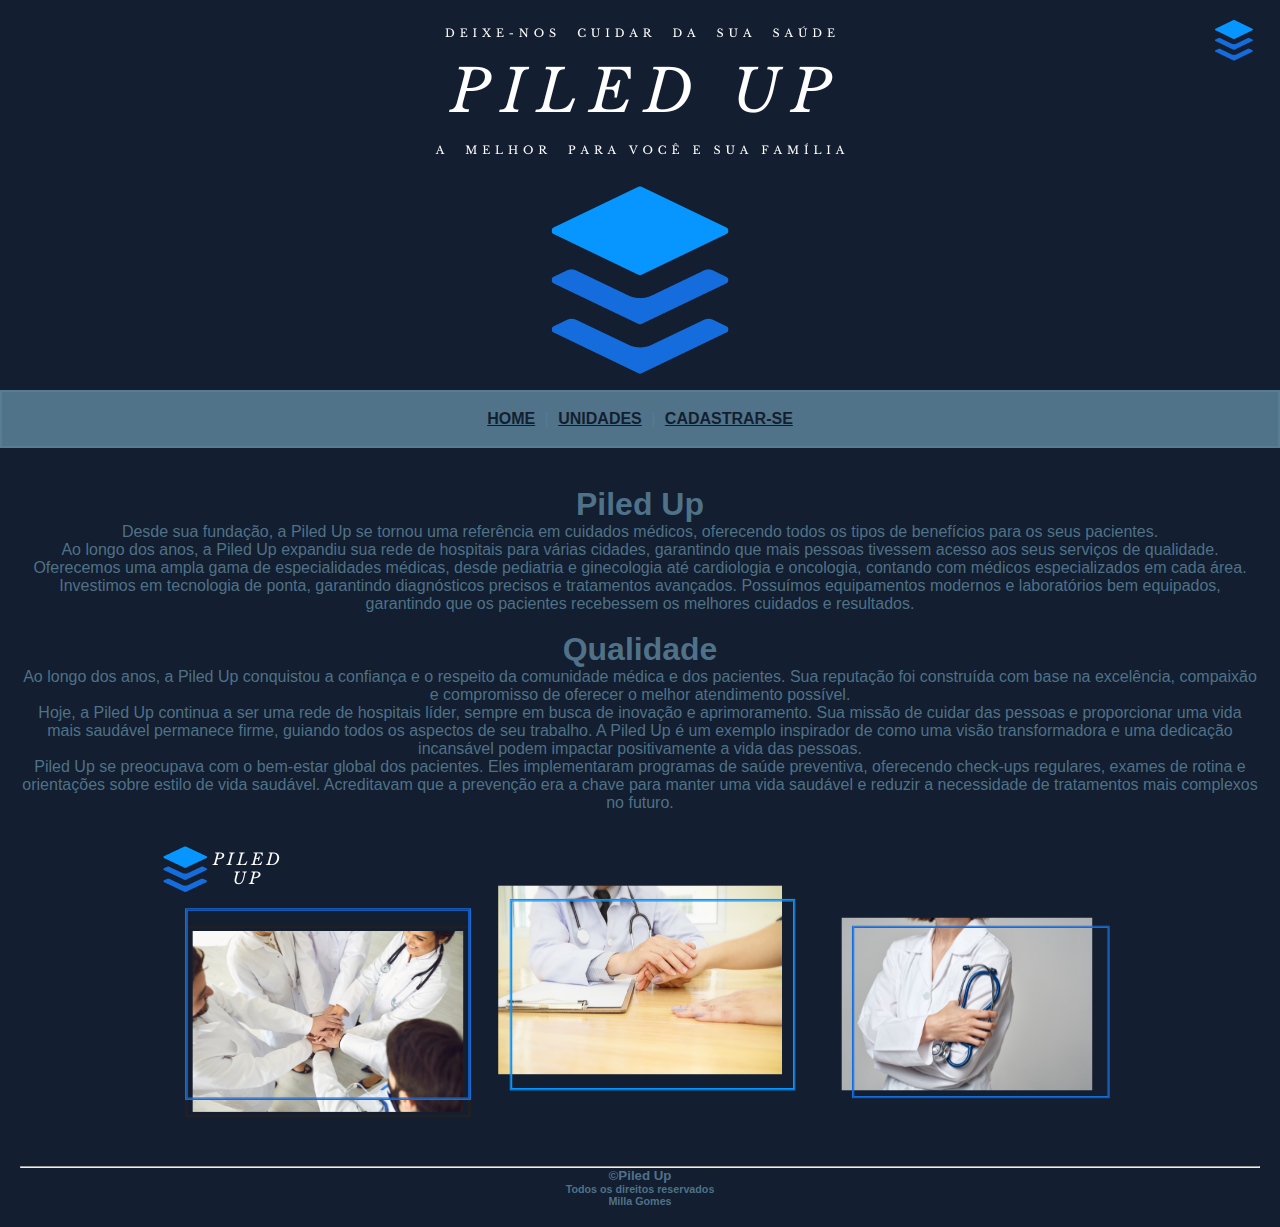
<file: Projeto HTML e CSS/index.html>
<!DOCTYPE html>
    <html>
        <head>
            <title>Piled Up</title>
            <meta charset="utf-8">

        <link rel="stylesheet" type="text/css"
        href="estilo.css">

        </head>

        <body>
            
            <div id="principal" class="centralizar">
                
              <img src="imagens/piledup.png">

              <div id="menu">
                    <a href="index.html">HOME</a> |
                    <a href="unidades.html">UNIDADES</a> |
                    <a href="agende.html">CADASTRAR-SE</a> 
              </div>

              <br>

              <div id="conteudo">

                <h1>Piled Up</h1>
                <p>
                    Desde sua fundação, a Piled Up se tornou uma referência em cuidados médicos, oferecendo todos os tipos de benefícios para os seus pacientes.
                </p>
                <p>
                    Ao longo dos anos, a Piled Up expandiu sua rede de hospitais para várias cidades, garantindo que mais pessoas tivessem acesso aos seus serviços de qualidade. Oferecemos uma ampla gama de especialidades médicas, desde pediatria e ginecologia até cardiologia e oncologia, contando com médicos especializados em cada área.
                    Investimos em tecnologia de ponta, garantindo diagnósticos precisos e tratamentos avançados. Possuímos equipamentos modernos e laboratórios bem equipados, garantindo que os pacientes recebessem os melhores cuidados e resultados.
                </p>

                <br>

                <h1>Qualidade</h1>
                <p>
                    Ao longo dos anos, a Piled Up conquistou a confiança e o respeito da comunidade médica e dos pacientes. Sua reputação foi construída com base na excelência, compaixão e compromisso de oferecer o melhor atendimento possível.</p>
                    
                    Hoje, a Piled Up continua a ser uma rede de hospitais líder, sempre em busca de inovação e aprimoramento. Sua missão de cuidar das pessoas e proporcionar uma vida mais saudável permanece firme, guiando todos os aspectos de seu trabalho. A Piled Up é um exemplo inspirador de como uma visão transformadora e uma dedicação incansável podem impactar positivamente a vida das pessoas.
                </p>
                <p>
                    Piled Up se preocupava com o bem-estar global dos pacientes. Eles implementaram programas de saúde preventiva, oferecendo check-ups regulares, exames de rotina e orientações sobre estilo de vida saudável. Acreditavam que a prevenção era a chave para manter uma vida saudável e reduzir a necessidade de tratamentos mais complexos no futuro.
                </p>

                <br>

                <div id="formatacao">
                    <img src="imagens/PiledUpCapa1.png">
                </div>
                
                <br>
                <br>

                <hr>

                <div id="rodape">
                    <h5 class="centralizar">&copy;Piled Up</h5>
                    <h6 class="centralizar">Todos os direitos reservados</h6>
                    <h6 class="centralizar">Milla Gomes</h6>
                </div>

              </div>

            </div>


        </body>
        
    </html>
</file>
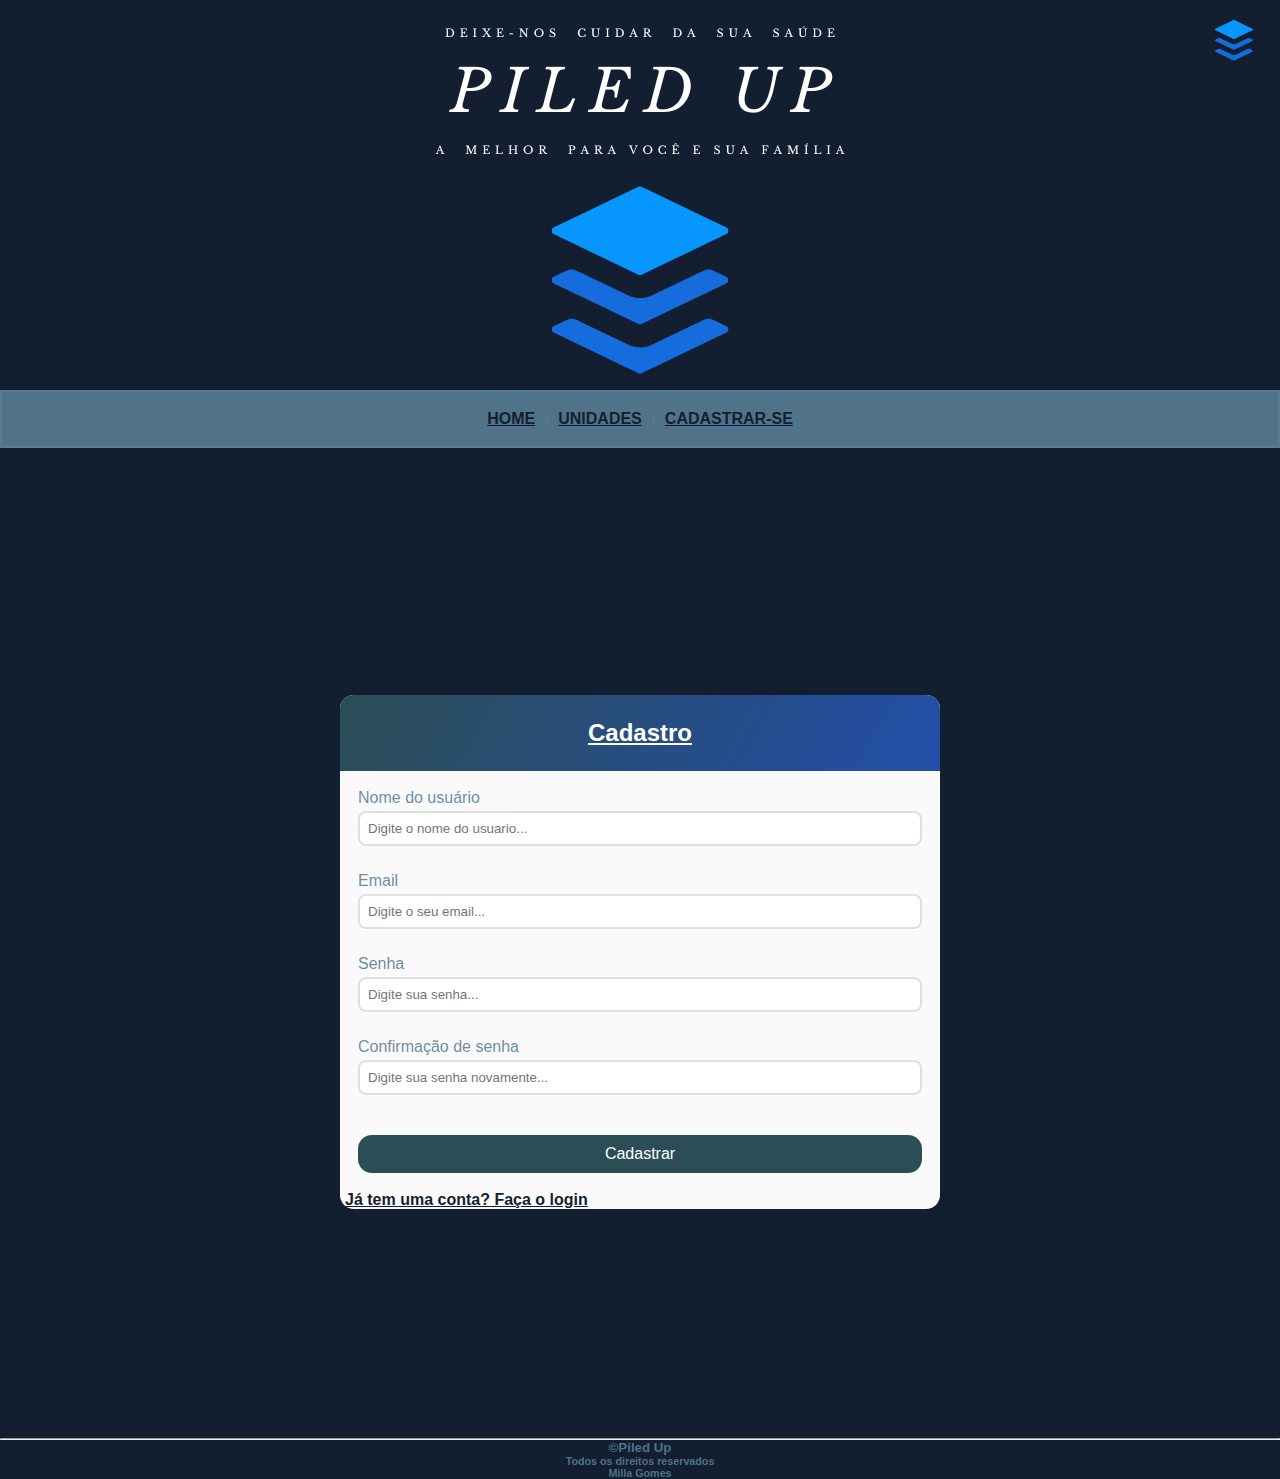
<file: Projeto HTML e CSS/agende.html>
<!DOCTYPE html>
<html>
    <head>
        <title>Piled Up</title>
        <meta charset="utf-8">

    <link rel="stylesheet" type="text/css"
    href="estilo.css">

    </head>

    <body>
        <div id="principal">
            
          <img src="imagens/piledup.png">

          <div id="menu">
                <a href="index.html">HOME</a> |
                <a href="unidades.html">UNIDADES</a> |
                <a href="agende.html">CADASTRAR-SE</a> 
          </div>
            <br>
            <br>
            <div>
                <br>
            
            <div class="all">

                <div class="container">
                    <section class="header">
                      <h2>Cadastro</h2>
                    </section>
                
                    <form id="form" class="form">
                      <div class="form-content">
                        <label for="username">Nome do usuário</label>
                        <input
                          type="text"
                          id="username"
                          placeholder="Digite o nome do usuario..."
                        />
                        <a>Aqui vai a mensagem de erro....</a>
                      </div>
                
                      <div class="form-content">
                        <label for="email">Email</label>
                        <input
                          type="email"
                          id="email"
                          placeholder="Digite o seu email..."
                        />
                        <a>Aqui vai a mensagem de erro....</a>
                      </div>
                
                      <div class="form-content">
                        <label for="password">Senha</label>
                        <input
                          type="password"
                          id="password"
                          placeholder="Digite sua senha..."
                        />
                        <a>Aqui vai a mensagem de erro....</a>
                      </div>
                
                      <div class="form-content">
                        <label for="password-confirmation">Confirmação de senha</label>
                        <input
                          type="password"
                          id="password-confirmation"
                          placeholder="Digite sua senha novamente..."
                        />
                        <a>Aqui vai a mensagem de erro....</a>
                      </div>
                
                      <button type="submit">Cadastrar</button>
                
                    </form>
                
                    <a href="login.html">Já tem uma conta? Faça o login</a>
                  
                  </div>

                  
  
                  <script src="./script.js"></script>
                </div>

        <br>
        <br>

        <hr>

        <div id="rodape">
            <h5 class="centralizar">&copy;Piled Up</h5>
            <h6 class="centralizar">Todos os direitos reservados</h6>
            <h6 class="centralizar">Milla Gomes</h6>
        </div>

      </div>
    </body>
</html>
</file>
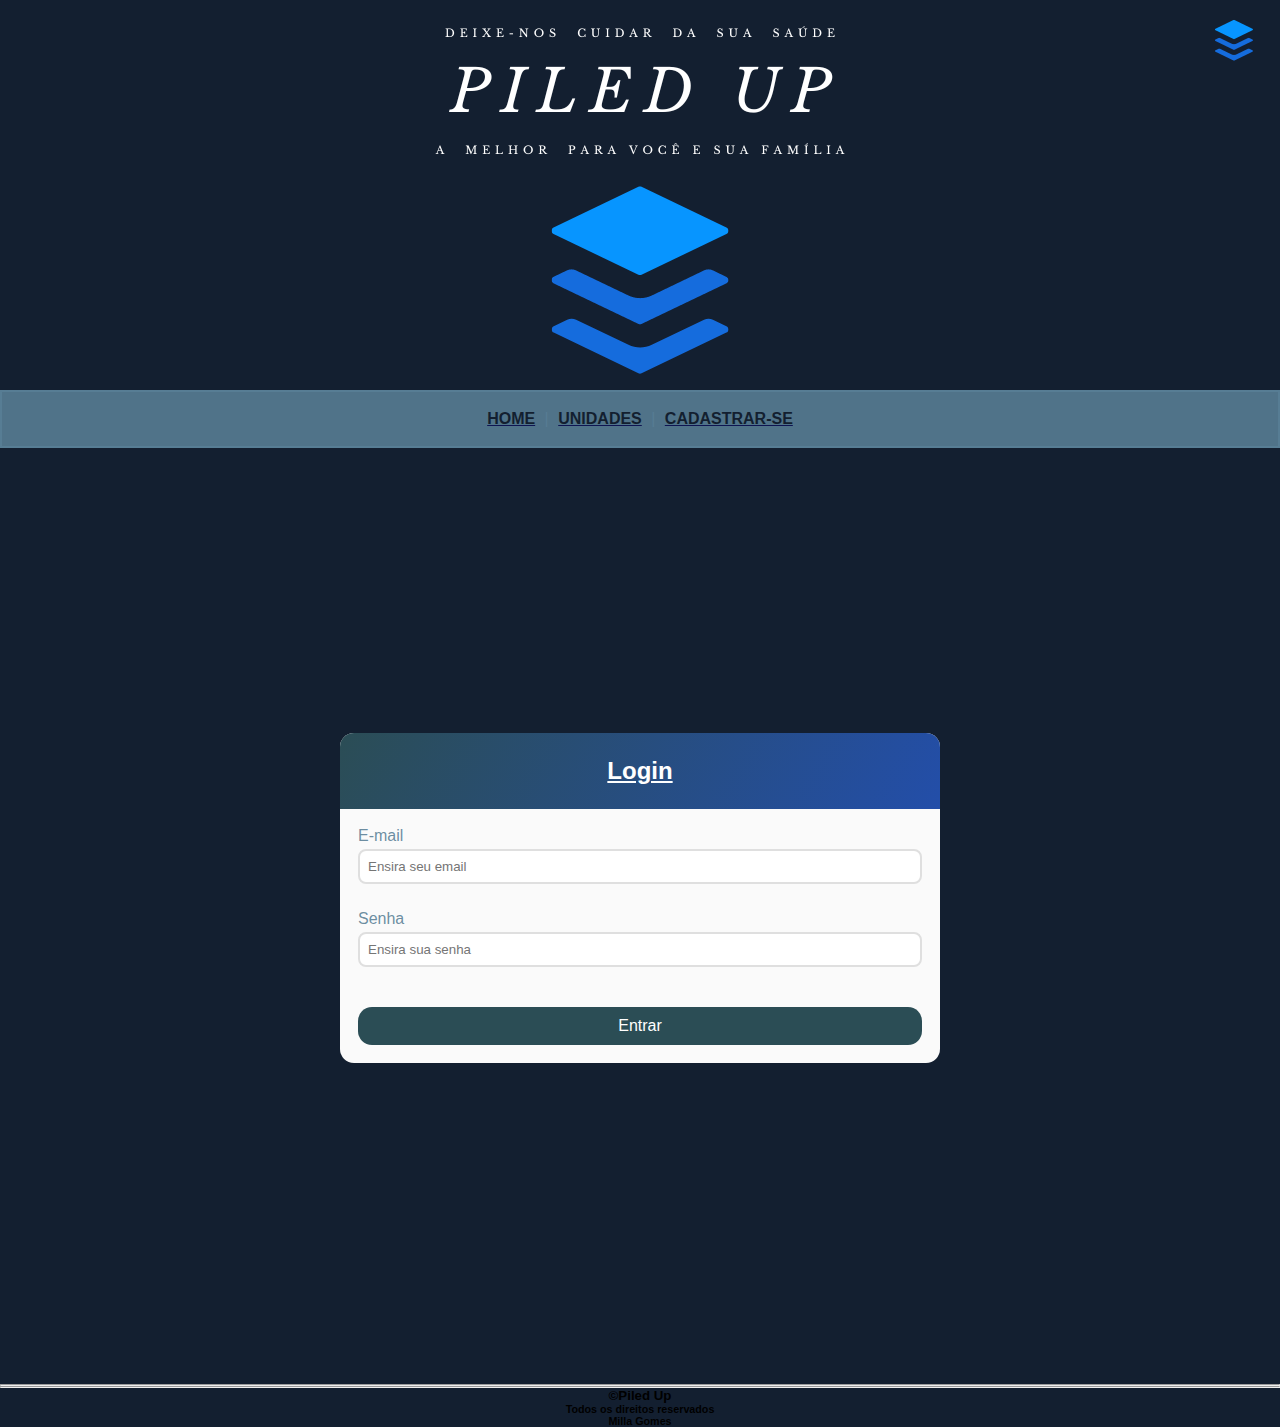
<file: Projeto HTML e CSS/login.html>
<!DOCTYPE html>
<html>
    <head>
        <title>Piled Up</title>
        <meta charset="utf-8">

    <link rel="stylesheet" type="text/css"
    href="login.css">

    </head>

    <body>
        
        <div id="principal" class="">
            
          <img src="imagens/piledup.png">

          <div id="menu">
                <a href="index.html">HOME</a> |
                <a href="unidades.html">UNIDADES</a> |
                <a href="agende.html">CADASTRAR-SE</a> 
          </div>

          <div class="all">
                <div class="container">
                   <section class="header">
                        <h2>Login</h2>
                    </section>

                    <form id="form" class="form">
                        <div class="form-content error">
                            <label for="email">E-mail</label>
                            <input 
                            type="email"
                            id="email"
                            placeholder="Ensira seu email" />
                            <a></a>
                        </div>

                            <div class="form-content error">
                                <label for="password">Senha</label>
                                <input 
                                type="password"
                                id="password"
                                placeholder="Ensira sua senha" />
                                <a></a>
                        </div>

                        
                        <button type="submit">Entrar</button>

                    </form>

                </div>
            </div>
            
            <br>
            <br>
            <hr>


          </div>
          <hr>
          <div id="rodape">
            <h5 class="centralizar">&copy;Piled Up</h5>
            <h6 class="centralizar">Todos os direitos reservados</h6>
            <h6 class="centralizar">Milla Gomes</h6>
        </div>

        </div>

    <script src="./login.js"></script>
    </body>
    
</html>
</file>
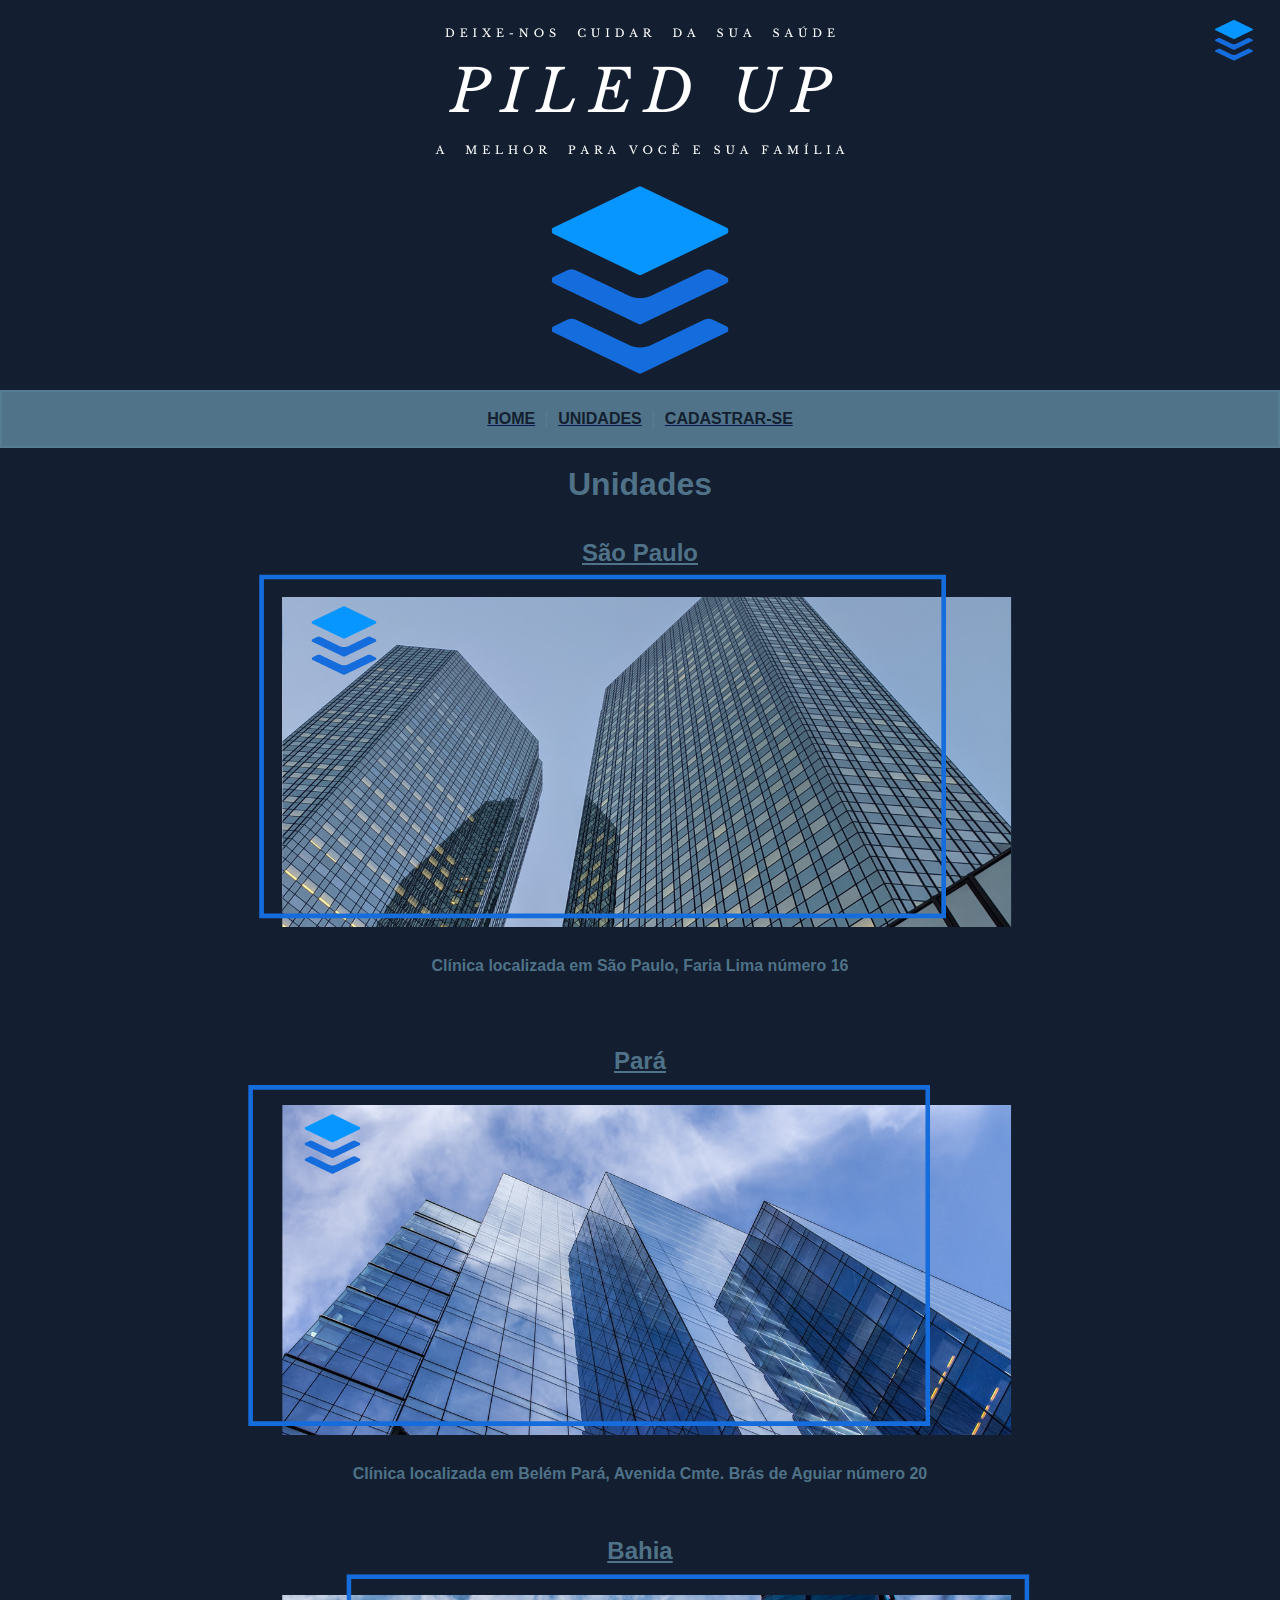
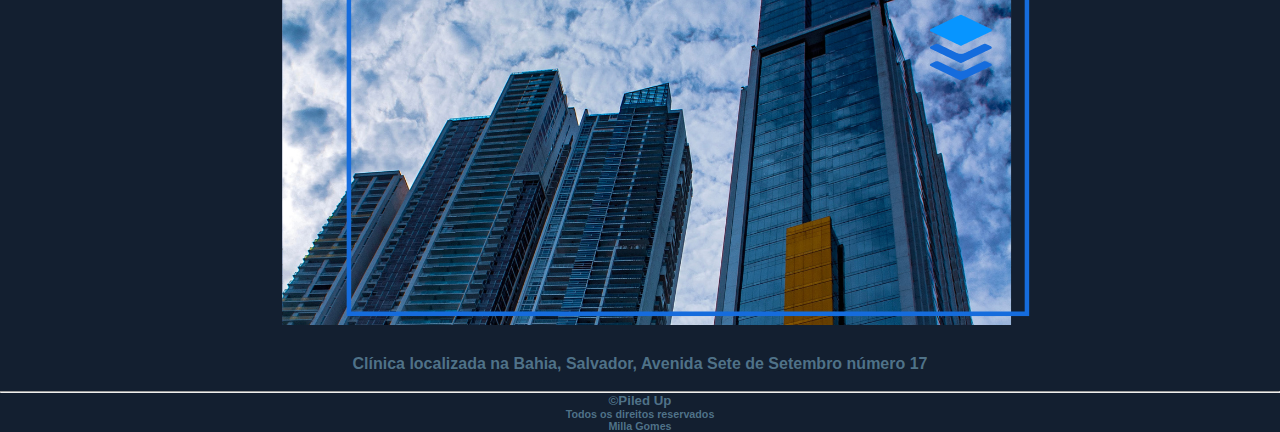
<file: Projeto HTML e CSS/unidades.html>
<!DOCTYPE html>
<html>
    <head>
        <title>Piled Up</title>
        <meta charset="utf-8">

    <link rel="stylesheet" type="text/css"
    href="estilo.css">

    </head>

    <body>
        

        <div id="principal">
            
          <img src="imagens/piledup.png">

          <div id="menu">
                <a href="index.html">HOME</a> |
                <a href="unidades.html">UNIDADES</a> |
                <a href="agende.html">CADASTRAR-SE</a> 
          </div>
            <br>


            <div> 
                <h1 class="centralizar">Unidades</h1>
                <br>
                <br>
                <h2 class="centralizar">São Paulo</h2>
                <img src="imagens/Polo.png">
                <h4 class="centralizar"> Clínica localizada em São Paulo, Faria Lima número 16</h4>
            </div>
            <br>
            <br>
            <br>
            <br>
            <div>
                <h2 class="centralizar">Pará</h2>
                <img src="imagens/Polo2.png">
                <h4 class="centralizar"> Clínica localizada em Belém Pará, Avenida Cmte. Brás de Aguiar número 20</h4>
            </div>
            <br>
            <br>
            <br>
            <div>
                <h2 class="centralizar">Bahia</h2>
                <img src="imagens/Polo3.png">
                <h4 class="centralizar"> Clínica localizada na Bahia, Salvador, Avenida Sete de Setembro número 17</h4>
            </div>

            <br>
            <hr>

            <div id="rodape">
                <h5 class="centralizar">&copy;Piled Up</h5>
                <h6 class="centralizar">Todos os direitos reservados</h6>
                <h6 class="centralizar">Milla Gomes</h6>
            </div>

          </div>

        </div>


    </body>
    
</html>
</file>
<file: Projeto HTML e CSS/estilo.css>
h3{
  background: rgba(88, 126, 149, 0.886);
  border: 5px solid;
  padding: 18px;
  text-align: center;
}

h2{
    text-decoration: underline;
}

img{
    display: block;
    margin: 0px auto;
}

body{
    background: #131F30 url('imagens/logo.png')
    no-repeat scroll right top;
    font: 16px 'Arial', serif;
}

.centralizar{
    text-align: center;
    image-orientation: center;
}

#principal{
    color:rgba(88, 126, 149, 0.886);

    /*border: 1px solid white;*/
}

#menu{
    background: rgba(88, 126, 149, 0.886);
    border: 2px solid;
    padding: 18px;
    text-align: center;
}


#conteudo{
    background: #131F30;
    padding: 20px;
}

a{
    color: #131F30;
    text-decoration:underline rgb(15, 21, 82);
    font-weight: bold;
    padding: 5px;
}

/**/


*{
    box-sizing: border-box;
    margin: 0;
    padding: 0;
    font-family: "Poppins", sans-serif;
  }

  .container{
    background-color: #fafafa;
    border-radius: 14px;
    margin: 14px;
    max-width: 600px;
    width: 100%;
    box-sizing: 0 3px 5px rgba(0,0,0, 0.5);
    overflow: hidden;
  }
  
  .header{
    background: linear-gradient(120deg, #2b4d55 0%, #234ea9 100%);
    padding: 24px;
    text-align: center;
    color: #FFF;
  }
  
  .form{
    padding: 18px;
  }
  
  .form-content{
    margin-bottom: 8px;
    padding-bottom: 18px;
    position: relative;
  }
  
  .form-content label{
    display: inline-block;
    margin-bottom: 4px;
  }
  
  .form-content input{
    display: block;
    width: 100%;
    border-radius: 8px;
    padding: 8px;
    border: 2px solid #dfdfdf;
  }
  
  .form-content a{
    position: absolute;
    bottom: -8px;
    left: 0;
    visibility: hidden;
  }
  
  .form button{
    background-color: #2b4d55;
    color: #FFF;
    width: 100%;
    border-radius: 14px;
    padding: 10px;
    border: 0;
    font-size: 16px;
    cursor: pointer;
    margin-top: 14px;
  }
  
  .form-content.error input{
    border-color: #ff3b25;
  }
  
  .form-content.error a{
    color: #ff3b25;
    visibility: visible;
  }

  .all{
    width: 100%;
    min-height: 100vh;
    display: flex;
    justify-content: center;
    align-items: center;
  }
</file>
<file: Projeto HTML e CSS/login.css>
h3{
  background: rgba(88, 126, 149, 0.886);
  border: 5px solid;
  padding: 18px;
  text-align: center;
}

h2{
    text-decoration: underline;
}

img{
    display: block;
    margin: 0px auto;
}

body{
    background: #131F30 url('imagens/logo.png')
    no-repeat scroll right top;
    font: 16px 'Arial', serif;
}

.centralizar{
    text-align: center;
    image-orientation: center;
}

#principal{
    color:rgba(88, 126, 149, 0.886);

    /*border: 1px solid white;*/
}

#menu{
    background: rgba(88, 126, 149, 0.886);
    border: 2px solid;
    padding: 18px;
    text-align: center;
}


#conteudo{
    background: #131F30;
    padding: 20px;
}

a{
    color: #131F30;
    text-decoration:underline rgb(15, 21, 82);
    font-weight: bold;
    padding: 5px;
}

/**/


*{
    box-sizing: border-box;
    margin: 0;
    padding: 0;
    font-family: "Poppins", sans-serif;
  }

  .container{
    background-color: #fafafa;
    border-radius: 14px;
    margin: 14px;
    max-width: 600px;
    width: 100%;
    box-sizing: 0 3px 5px rgba(0,0,0, 0.5);
    overflow: hidden;
  }
  
  .header{
    background: linear-gradient(120deg, #2b4d55 0%, #234ea9 100%);
    padding: 24px;
    text-align: center;
    color: #FFF;
  }
  
  .form{
    padding: 18px;
  }
  
  .form-content{
    margin-bottom: 8px;
    padding-bottom: 18px;
    position: relative;
  }
  
  .form-content label{
    display: inline-block;
    margin-bottom: 4px;
  }
  
  .form-content input{
    display: block;
    width: 100%;
    border-radius: 8px;
    padding: 8px;
    border: 2px solid #dfdfdf;
  }
  
  .form-content a{
    position: absolute;
    bottom: -8px;
    left: 0;
    visibility: hidden;
  }
  
  .form button{
    background-color: #2b4d55;
    color: #FFF;
    width: 100%;
    border-radius: 14px;
    padding: 10px;
    border: 0;
    font-size: 16px;
    cursor: pointer;
    margin-top: 14px;
  }
  
  .form-content.error input{
    color: #ff3b25;
    
  }
  
  .form-content.error a{
    color: #ff3b25;
    visibility: visible;
    
  }

  .all{
    width: 100%;
    min-height: 100vh;
    display: flex;
    justify-content: center;
    align-items: center;
  }
</file>
